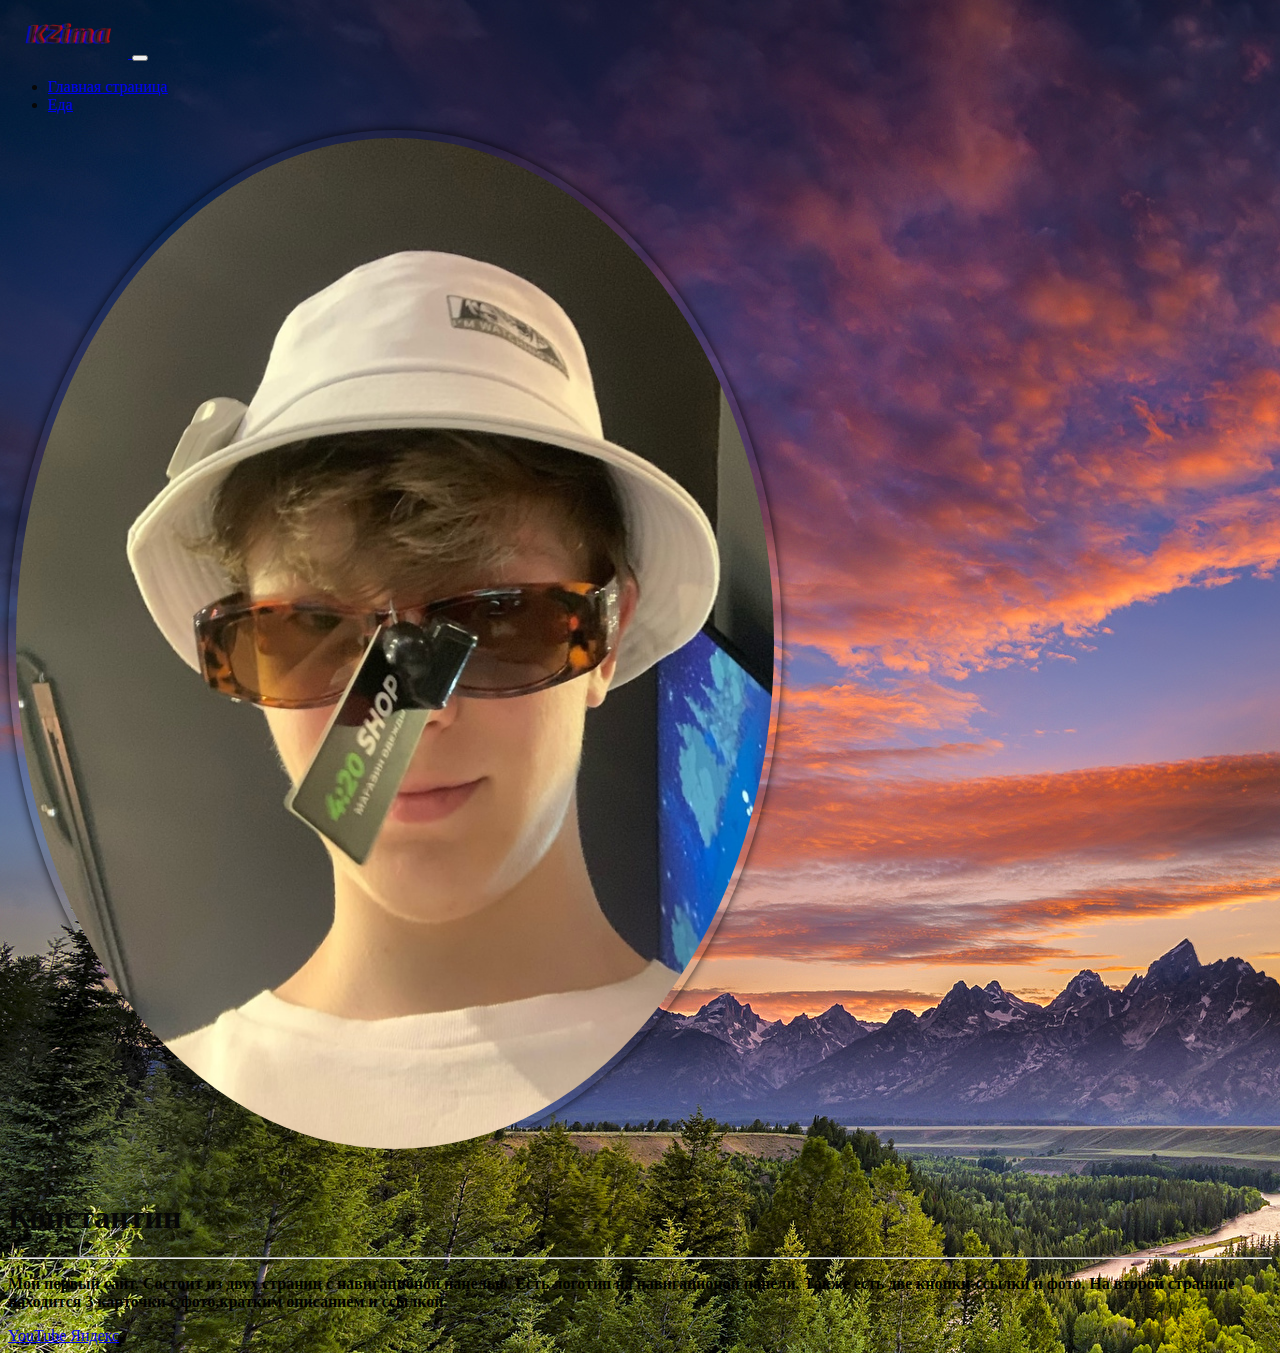
<file: index.html>
<!DOCTYPE html>
<html lang="en">
  <head>
    <meta charset="UTF-8" />
    <meta name="viewport" content="width=device-width, initial-scale=1.0" />
    <title>Главная страница</title>
    <link
      href="https://cdn.jsdelivr.net/npm/bootstrap@5.2.0/dist/css/bootstrap.min.css"
      rel="stylesheet"
      integrity="sha384-gH2yIJqKdNHPEq0n4Mqa/HGKIhSkIHeL5AyhkYV8i59U5AR6csBvApHHNl/vI1Bx"
      crossorigin="anonymous"
    />
    <script
      src="https://cdn.jsdelivr.net/npm/bootstrap@5.2.1/dist/js/bootstrap.min.js"
      integrity="sha384-7VPbUDkoPSGFnVtYi0QogXtr74QeVeeIs99Qfg5YCF+TidwNdjvaKZX19NZ/e6oz"
      crossorigin="anonymous"
    ></script>
    <link rel="apple-touch-icon" sizes="180x180" href="/apple-touch-icon.png" />
    <link rel="icon" type="image/png" sizes="32x32" href="/favicon-32x32.png" />
    <link rel="icon" type="image/png" sizes="16x16" href="/favicon-16x16.png" />
    <link rel="manifest" href="/site.webmanifest" />
    <link href="style.css" rel="stylesheet" type="text/css" />
    <style>
      .rounded-img {
        width: 60%;
        border-radius: 50%;
        box-shadow: 0 0 10px rgba(0, 0, 0, 0.8);
        padding: 0.5em;
        margin-bottom: 1em;
      }
    </style>
  </head>
  <body>
    <nav class="navbar navbar-expand-lg navbar-dark bg-dark">
      <div class="container">
        <a class="navbar-brand p-0" href="index.html">
          <img src="KZima.png" alt="K" width="120" />
        </a>
        <button
          class="navbar-toggler"
          type="button"
          data-bs-toggle="collapse"
          data-bs-target="#navbarNav"
          aria-controls="navbarNav"
          aria-expanded="false"
          aria-label="Toggle navigation"
        >
          <span class="navbar-toggler-icon"></span>
        </button>
        <div class="collapse navbar-collapse" id="navbarNav">
          <ul class="navbar-nav">
            <li class="nav-item">
              <a class="nav-link active" aria-current="page" href="index.html"
                >Главная страница</a
              >
            </li>
            <li class="nav-item">
              <a class="nav-link" href="places.html">Еда</a>
            </li>
          </ul>
        </div>
      </div>
    </nav>
    <div class="container text-center my-5">
      <div class="row">
        <div class="col-lg-5 mx-auto">
          <img class="rounded-img" src="Pc5WstdV124.jpg" alt="Нет инета" />
          <h1 class="fw-light">Константин</h1>
          <div id="ava">
            <hr />
            <p>
              <strong>
                <div id="ava">
                  Мой первый сайт. Состоит из двух страниц c навигационой
                  панелью. Есть логотип на навигационой панели. Также есть две
                  кнопки-ссылки и фото. На второй странице находится 3 карточки
                  с фото,кратким описанием и ссылкой.
                </div>
              </strong>
            </p>
          </div>
          <a
            href="https://www.youtube.com"
            target="_blank"
            class="btn btn-primary"
          >
            YouTube
          </a>
          <a href="https://ya.ru" target="_blank" class="btn btn-secondary">
            Яндекс
          </a>
        </div>
      </div>
    </div>
  </body>
</html>
</file>
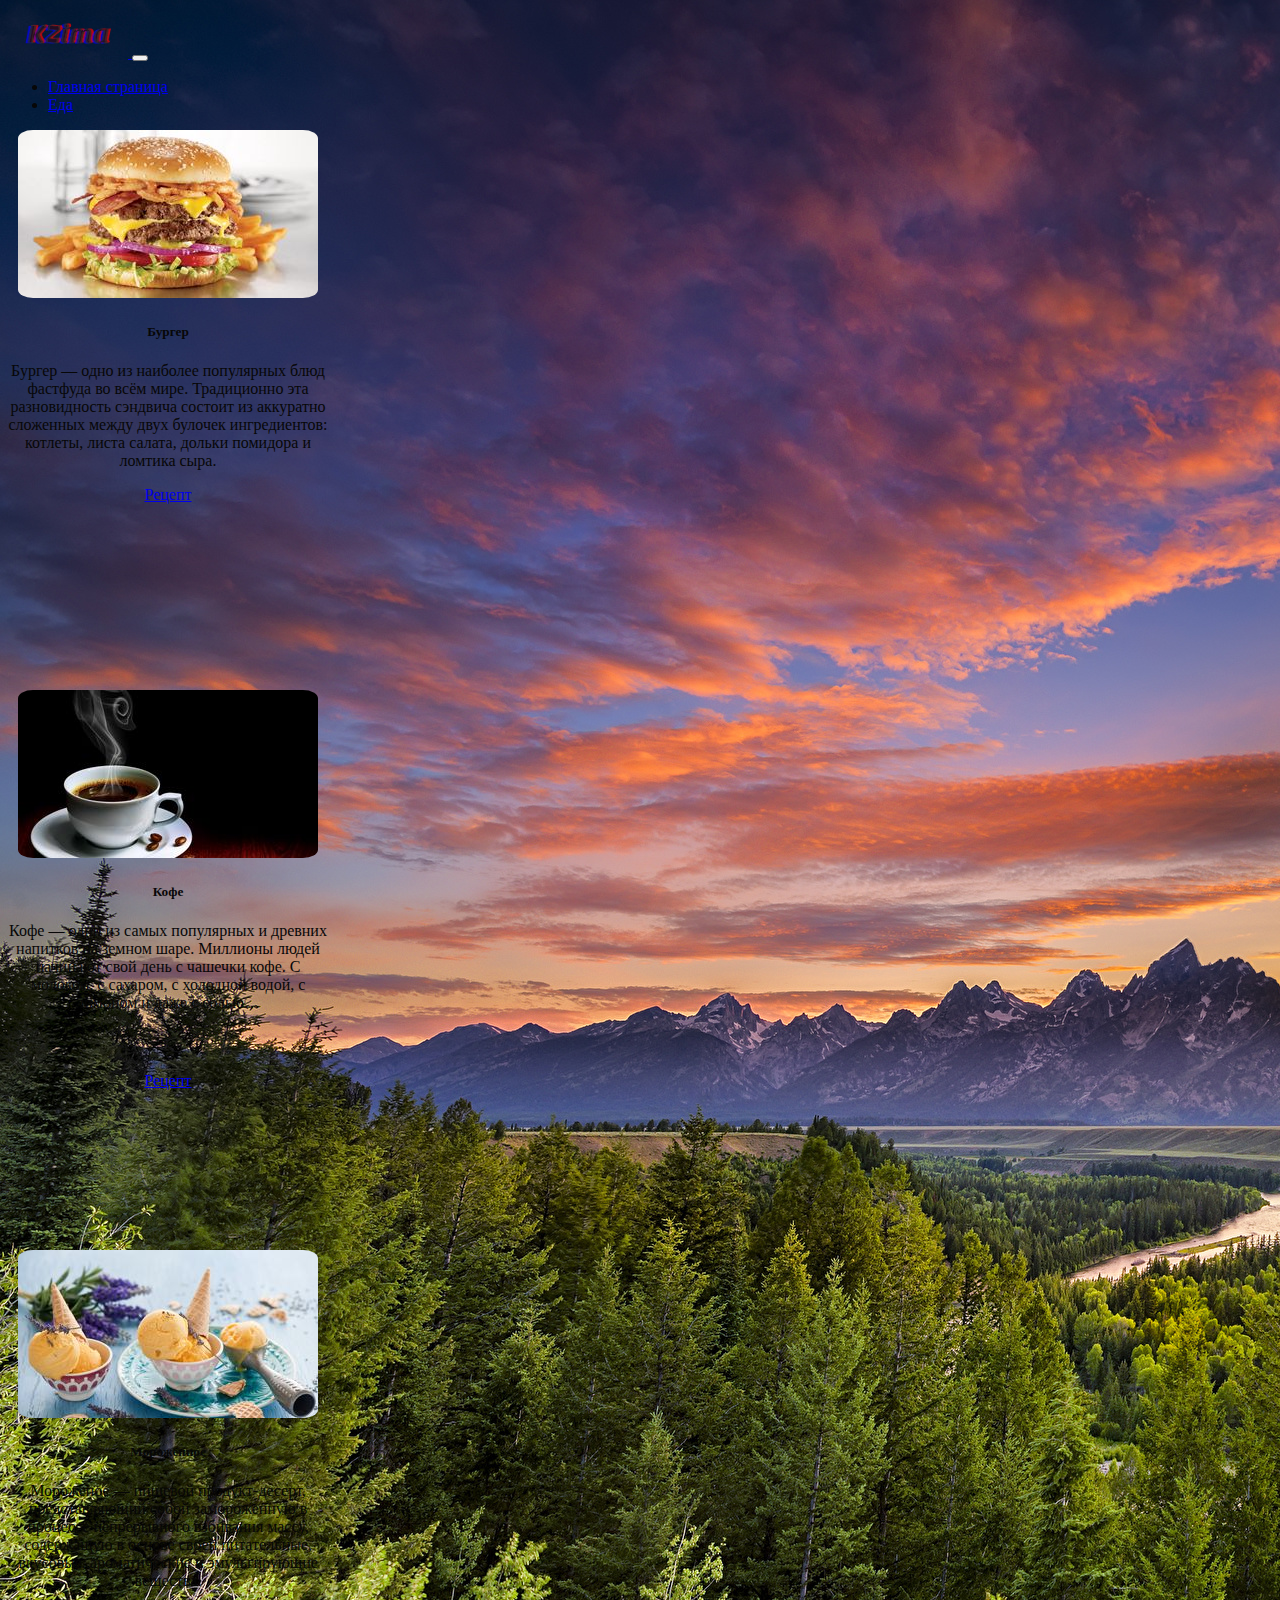
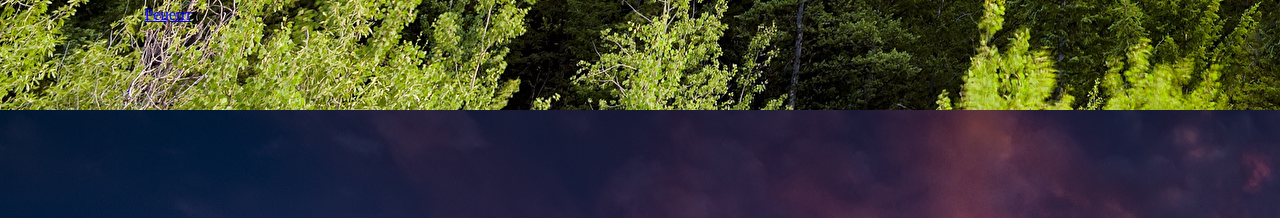
<file: places.html>
<!DOCTYPE html>
<html lang="en">
  <head>
    <meta charset="UTF-8" />
    <meta name="viewport" content="width=device-width, initial-scale=1.0" />
    <title>Еда</title>
    <link
      href="https://cdn.jsdelivr.net/npm/bootstrap@5.2.0/dist/css/bootstrap.min.css"
      rel="stylesheet"
      integrity="sha384-gH2yIJqKdNHPEq0n4Mqa/HGKIhSkIHeL5AyhkYV8i59U5AR6csBvApHHNl/vI1Bx"
      crossorigin="anonymous"
    />
    <script
      src="https://cdn.jsdelivr.net/npm/bootstrap@5.2.1/dist/js/bootstrap.min.js"
      integrity="sha384-7VPbUDkoPSGFnVtYi0QogXtr74QeVeeIs99Qfg5YCF+TidwNdjvaKZX19NZ/e6oz"
      crossorigin="anonymous"
    ></script>
    <link rel="apple-touch-icon" sizes="180x180" href="/apple-touch-icon.png" />
    <link rel="icon" type="image/png" sizes="32x32" href="/favicon-32x32.png" />
    <link rel="icon" type="image/png" sizes="16x16" href="/favicon-16x16.png" />
    <link rel="manifest" href="/site.webmanifest" />
    <link href="style.css" rel="stylesheet" type="text/css" />
    <style>
      .card {
        border-radius: 1em;
        text-align: center;
        height: 35rem;
      }
      .card:hover {
        background-color: rgba(0, 0, 0, 0.1);
      }
      .card img {
        border-radius: 5%;
      }
    </style>
  </head>
  <body>
    <nav class="navbar navbar-expand-lg navbar-dark bg-dark">
      <div class="container">
        <a class="navbar-brand p-0" href="index.html">
          <img src="KZima.png" alt="K" width="120" />
        </a>
        <button
          class="navbar-toggler"
          type="button"
          data-bs-toggle="collapse"
          data-bs-target="#navbarNav"
          aria-controls="navbarNav"
          aria-expanded="false"
          aria-label="Toggle navigation"
        >
          <span class="navbar-toggler-icon"></span>
        </button>
        <div class="collapse navbar-collapse" id="navbarNav">
          <ul class="navbar-nav">
            <li class="nav-item">
              <a class="nav-link" aria-current="page" href="index.html"
                >Главная страница</a
              >
            </li>
            <li class="nav-item">
              <a class="nav-link active" href="places.html">Еда</a>
            </li>
          </ul>
        </div>
      </div>
    </nav>
    <div class="container my-5">
      <div class="row row-cols-1 row-cols-md-2 row-cols-lg-3 g-5">
        <div class="col">
          <div class="card" style="width: 20rem">
            <img
              src="burger_myaso_kotleta_syr_bulochka_93265_300x168.jpg"
              class="card-img-top"
              alt="My image"
            />
            <div class="card-body">
              <h5 class="card-title">Бургер</h5>
              <p class="card-text">
                Бургер — одно из наиболее популярных блюд фастфуда во всём мире.
                Традиционно эта разновидность сэндвича состоит из аккуратно
                сложенных между двух булочек ингредиентов: котлеты, листа
                салата, дольки помидора и ломтика сыра.
              </p>
              <a
                href="https://www.russianfood.com/"
                target="_blank"
                class="btn btn-primary"
                >Рецепт</a
              >
            </div>
          </div>
        </div>
        <div class="col">
          <div class="card" style="width: 20rem">
            <img
              src="chashka_kofe_par_goryachiy_zerna_stol_5456_300x168.jpg"
              class="card-img-top"
              alt="My image"
            />
            <div class="card-body">
              <h5 class="card-title">Кофе</h5>
              <p class="card-text" style="margin-bottom: 60px">
                Кофе — один из самых популярных и древних напитков на земном
                шаре. Миллионы людей начинают свой день с чашечки кофе. С
                молоком, с сахаром, с холодной водой, с лимоном и даже с солью…
              </p>
              <a
                href="https://www.russianfood.com/"
                class="btn btn-primary"
                target="_blank"
                >Рецепт</a
              >
            </div>
          </div>
        </div>
        <div class="col">
          <div class="card" style="width: 20rem" style="display: ">
            <img
              src="morozhenoe_rozhok_lavanda_desert_101521_300x168.jpg"
              class="card-img-top"
              alt="My image"
            />
            <div class="card-body">
              <h5 class="card-title">Мороженное</h5>
              <p class="card-text">
                Мороженое — пищевой продукт-десерт, представляющий собой
                замороженную в процессе непрерывного взбивания массу, содержащую
                в основе своей питательные, вкусовые, ароматические и
                эмульгирующие вещества.
              </p>
              <a
                href="https://www.russianfood.com/"
                target="_blank"
                class="btn btn-primary"
                >Рецепт</a
              >
            </div>
          </div>
        </div>
      </div>
    </div>
  </body>
</html>
</file>
<file: style.css>
div {
  color: rgb(7, 7, 7);
}

body {
  background-image: url(Scenery_Sky_Mountains_356720.jpg);
}
#ava {
  color: #000;
  font-stretch: condensed;
}
</file>
